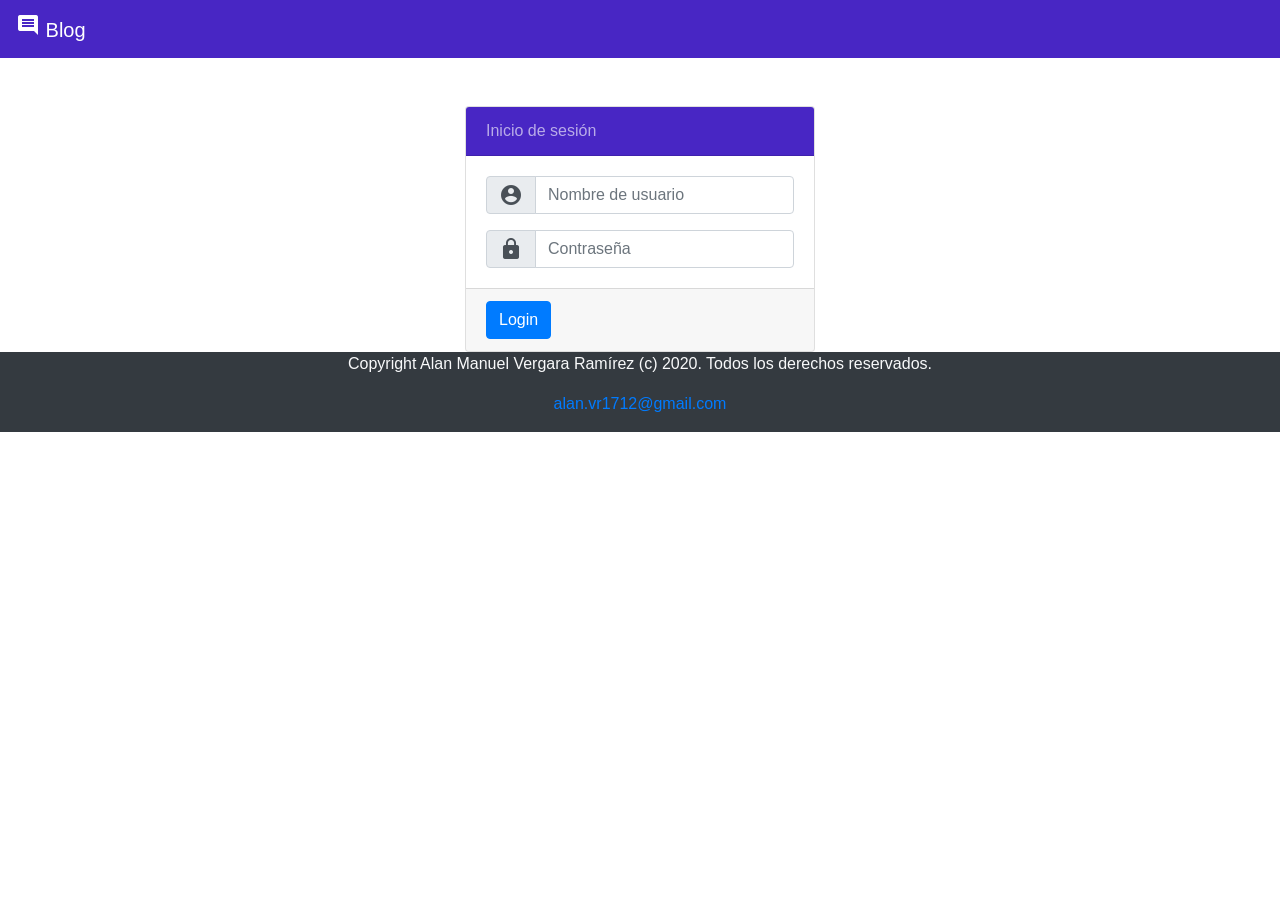
<file: Index.html>
<!DOCTYPE html>
<html lang="en">
<head>
    <meta charset="UTF-8">
    <meta name="viewport" content="width=device-width, initial-scale=1.0">
    <link rel="stylesheet" href="css/iconfont/material-icons.css">
    <link rel="stylesheet" href="css/bootstrap.min.css">
    <link rel="stylesheet" href="css/style.css">
    <title>Blog</title>
</head>
<body>
    <nav class="navbar navbar-dark colorFondo">
        <a class="navbar-brand" href="#">
            <i class="material-icons">comment</i>
            Blog
        </a>
    </nav>
    <div class="container">
        <div class="row">
            <div class="col"></div>
            <div class="col">
                <div class="card mt-5">
                    <div class="card-header colorFondo colorTexto">
                        Inicio de sesi&oacute;n
                    </div>
                    <div class="card-body">
                        <div class="input-group">
                            <div class="input-group-prepend">
                                <div class="input-group-text">
                                    <i class="material-icons align-middle">account_circle</i>
                                </div>
                            </div>
                            <input type="text" name="user" id="user" 
                            class="form-control" placeholder="Nombre de usuario">
                        </div>

                        
                        <div class="input-group mt-3">
                            <div class="input-group-prepend">
                                <div class="input-group-text">
                                    <i class="material-icons align-middle">https</i>
                                </div>
                            </div>
                            <input type="password" name="pass" id="pass"
                            class="form-control" placeholder="Contraseña">
                        </div>

                        <div class="alert alert-danger mt-1" role="alert" id="msgLogin">
                            
                        </div>

                    </div>
                    <div class="card-footer">
                        <button class="btn btn-primary" onclick="login();">Login</button>
                    </div>
                </div>
            </div>
            <div class="col"></div>
        </div>
    </div>

    <footer class="container-fluid">
        <div class="row bg-dark text-light">
            <div class="col">
                <p class="text-center">Copyright Alan Manuel Vergara Ramírez (c) 2020. Todos los derechos reservados.</p>
                <p class="text-center"><a href="mailto:">alan.vr1712@gmail.com</a></p>
            </div>
        </div>
    </footer>

    <script src="js/jquery-3.3.1.min.js"></script>
    <script src="js/popper.min.js"></script>
    <script src="js/bootstrap.min.js"></script>
    <script src="js/Index.js"></script>
</body>
</html>
</file>
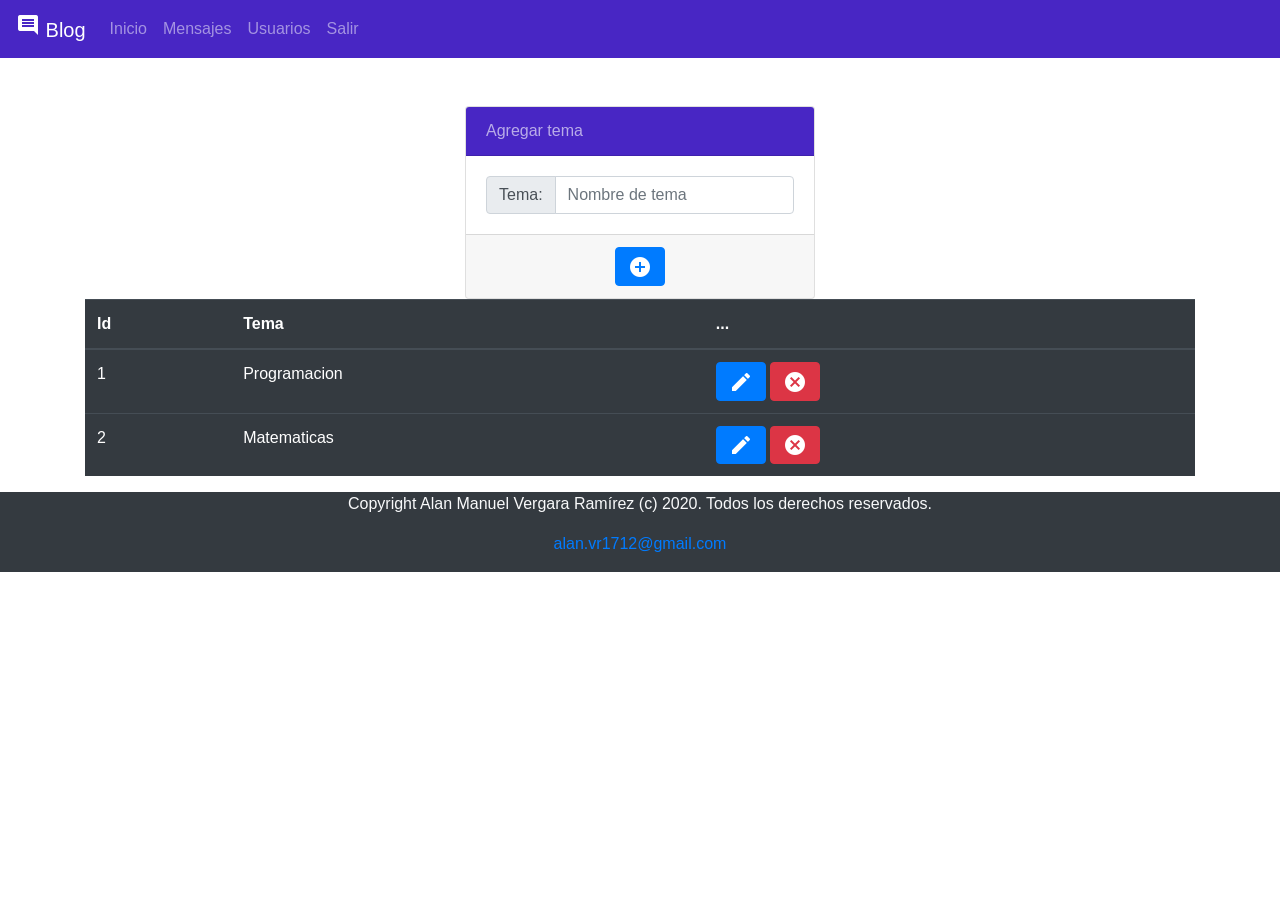
<file: Inicio.html>
<!DOCTYPE html>
<html lang="es">
<head>
    <meta charset="UTF-8">
    <meta name="viewport" content="width=device-width, initial-scale=1.0">
    <link rel="stylesheet" href="css/iconfont/material-icons.css">
    <link rel="stylesheet" href="css/bootstrap.min.css">
    <link rel="stylesheet" href="css/style.css">
    <title>Blog</title>
</head>
<body>
    <nav class="navbar navbar-expand-sm navbar-dark colorFondo">
        <a class="navbar-brand" href="#">
            <i class="material-icons">comment</i>
            Blog
        </a>
        <button class="navbar-toggler" data-toggle="collapse" data-target="#menuPrincipal">
            <span class="navbar-toggler-icon"></span>
        </button>

        <div class="collapse navbar-collapse" id="menuPrincipal">
            <ul class="navbar-nav">
                <li class="nav-item"><a class="nav-link" href="Inicio.html">Inicio</a></li>
            </ul>
            <ul class="navbar-nav">
                <li class="nav-item"><a class="nav-link" href="Mensajes.html">Mensajes</a></li>
            </ul>
            <ul class="navbar-nav">
                <li class="nav-item"><a class="nav-link" href="Usuarios.html">Usuarios</a></li>
            </ul>
            <ul class="navbar-nav">
                <li class="nav-item"><a class="nav-link" href="Index.html">Salir</a></li>
            </ul>
        </div>
    </nav>

    <div class="container">
        <div class="row">
            <div class="col"></div>
            <div class="col">
                <div class="card mt-5">
                    <div class="card-header colorFondo colorTexto">
                        Agregar tema
                    </div>
                    <div class="card-body">
                        <div class="input-group">
                            <div class="input-group-prepend">
                                <div class="input-group-text">
                                    Tema:
                                </div>
                            </div>
                            <input type="text" name="tema" id="tema" 
                            class="form-control" placeholder="Nombre de tema">
                        </div>
                    </div>
                    <div class="card-footer text-center">
                        <button class="btn btn-primary" onclick="agregarTema()">
                            <i class="material-icons align-middle">add_circle</i>
                        </button>
                    </div>
                </div>
            </div>
            <div class="col"></div>
        </div>
        <div class="row">
            <div class="col">
                <table class="table table-hover table-dark">
                    <thead>
                        <tr>
                            <th>Id</th>
                            <th>Tema</th>
                            <th>...</th>
                        </tr>
                    </thead>
                    <tbody id="tablaTemas">
                        <tr>
                            <td>1</td>
                            <td>Programacion</td>
                            <td>
                                <button class="btn btn-primary" data-toggle="modal" data-target="#modificaTema">
                                    <i class="material-icons align-middle">edit</i>
                                </button>
                                <button class="btn btn-danger" data-toggle="modal" data-target="#eliminaTema">
                                    <i class="material-icons align-middle">cancel</i>
                                </button>
                            </td>
                        </tr>
                        <tr>
                            <td>2</td>
                            <td>Matematicas</td>
                            <td>
                                <button class="btn btn-primary">
                                    <i class="material-icons align-middle">edit</i>
                                </button>
                                <button class="btn btn-danger">
                                    <i class="material-icons align-middle">cancel</i>
                                </button>
                            </td>
                        </tr>
                    </tbody>
                </table>
            </div>
        </div>
    </div>
    <!-- Es una ventana modal para editar -->
    <div class="modal fade" id="modificaTema" tabindex="-1" aria-labelledby="exampleModalLabel" aria-hidden="true">
        <div class="modal-dialog">
          <div class="modal-content">
            <div class="modal-header">
              <h5 class="modal-title" id="exampleModalLabel">Editar Tema</h5>
              <button type="button" class="close" data-dismiss="modal" aria-label="Close">
                <span aria-hidden="true">&times;</span>
              </button>
            </div>
            <div class="modal-body">
                <div class="input-group">
                    <div class="input-group-prepend">
                        <div class="input-group-text">
                            Tema:
                        </div>
                    </div>
                    <input type="text" name="temaEditar" id="temaEditar" 
                    class="form-control" placeholder="Nombre de tema">
                </div>
            </div>
            <div class="modal-footer">
              <button type="button" class="btn btn-secondary" data-dismiss="modal">Cancelar</button>
              <button type="button" onclick="guardaCambios()" class="btn btn-primary" data-dismiss="modal">Guardar</button>
            </div>
          </div>
        </div>
      </div>

<!-- Es una ventana modal para eliminar -->
<div class="modal fade" id="eliminaTema" tabindex="-1" aria-labelledby="exampleModalLabel" aria-hidden="true">
    <div class="modal-dialog">
      <div class="modal-content">
        <div class="modal-header">
          <h5 class="modal-title" id="exampleModalLabel">Eliminar Tema</h5>
          <button type="button" class="close" data-dismiss="modal" aria-label="Close">
            <span aria-hidden="true">&times;</span>
          </button>
        </div>
        <div class="modal-body">
            <p>¿esta seguro de elimanr el tema? Se eliminaran todos los mensajes relacionados.</p>
        </div>
        <div class="modal-footer">
          <button type="button" class="btn btn-secondary" data-dismiss="modal">No</button>
          <button type="button" onclick="confirmaEliminar()" class="btn btn-primary" data-dismiss="modal">Si</button>
        </div>
      </div>
    </div>
  </div>

  <footer class="container-fluid">
    <div class="row bg-dark text-light">
        <div class="col">
            <p class="text-center">Copyright Alan Manuel Vergara Ramírez (c) 2020. Todos los derechos reservados.</p>
            <p class="text-center"><a href="mailto:">alan.vr1712@gmail.com</a></p>
        </div>
    </div>
</footer>

    <script src="js/jquery-3.3.1.min.js"></script>
    <script src="js/popper.min.js"></script>
    <script src="js/bootstrap.min.js"></script>
    <script src="js/Inicio.js"></script>
</body>
</html>
</file>
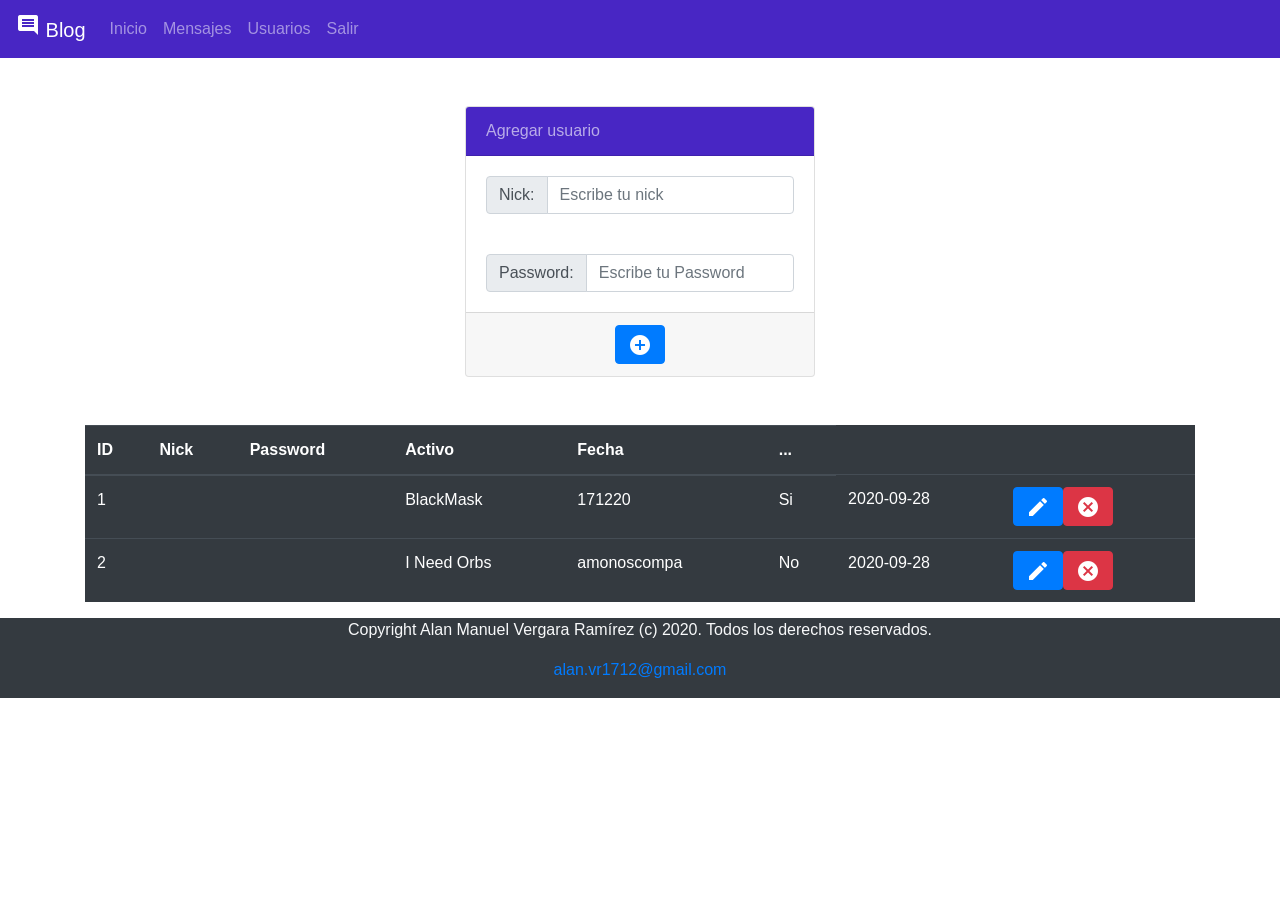
<file: Usuarios.html>
<!DOCTYPE html>
<html lang="es">
<head>
    <meta charset="UTF-8">
    <meta name="viewport" content="width=device-width, initial-scale=1.0">
    <link rel="stylesheet" href="css/iconfont/material-icons.css">
    <link rel="stylesheet" href="css/bootstrap.min.css">
    <link rel="stylesheet" href="css/style.css">
    <title>Blog</title>
</head>
<body>
    <nav class="navbar navbar-expand-sm navbar-dark colorFondo">
        <a class="navbar-brand" href="#">
            <i class="material-icons">comment</i>
            Blog
        </a>
        <button class="navbar-toggler" data-toggle="collapse" data-target="#menuPrincipal">
            <span class="navbar-toggler-icon"></span>
        </button>

        <div class="collapse navbar-collapse" id="menuPrincipal">
            <ul class="navbar-nav">
                <li class="nav-item"><a class="nav-link" href="Inicio.html">Inicio</a></li>
            </ul>
            <ul class="navbar-nav">
                <li class="nav-item"><a class="nav-link" href="Mensajes.html">Mensajes</a></li>
            </ul>
            <ul class="navbar-nav">
                <li class="nav-item"><a class="nav-link" href="Usuarios.html">Usuarios</a></li>
            </ul>
            <ul class="navbar-nav">
                <li class="nav-item"><a class="nav-link" href="Index.html">Salir</a></li>
            </ul>
        </div>
    </nav>

    <div class="container">
        <div class="row">
            <div class="col"></div>
            <div class="col">
                <div class="card mt-5">
                    <div class="card-header colorFondo colorTexto">
                        Agregar usuario
                    </div>
                    <div class="card-body">
                        <div class="input-group">
                            <div class="input-group-prepend">
                                <div class="input-group-text">
                                    Nick:
                                </div>
                            </div>
                            <input type="text" name="nick" id="nick" 
                            class="form-control" placeholder="Escribe tu nick">
                        </div>
                    </div>
                    <div class="card-body">
                        <div class="input-group">
                            <div class="input-group-prepend">
                                <div class="input-group-text">
                                    Password:
                                </div>
                            </div>
                            <input type="text" name="pass" id="pass" 
                            class="form-control" placeholder="Escribe tu Password">
                        </div>
                    </div>
                    <div class="card-footer text-center">
                        <button class="btn btn-primary" onclick="agregarNick()">
                            <i class="material-icons align-middle">add_circle</i>
                        </button>
                    </div>
                </div>
            </div>
            <div class="col"></div>
        </div>
        <div class="row mt-5">
            <div class="col">
                <table class="table table-hover table-dark">
                    <thead>
                        <tr>
                            <th>ID</th>
                            <th>Nick</th>
                            <th>Password</th>
                            <th>Activo</th>
                            <th>Fecha</th>
                            <th>...</th>
                        </tr>
                    </thead>
                    <tbody id="tablaUsers">
                        <tr>
                            <td>1</td>
                            <td>BlackMask</td>
                            <td>171220</td>
                            <td>Si</td>
                            <td>2020-09-28</td>
                            <td>
                                <button class="btn btn-primary" data-toggle="modal" data-target="#modificaUser">
                                    <i class="material-icons align-middle">edit</i>
                                </button>
                                <button class="btn btn-danger" data-toggle="modal" data-target="#eliminaUser">
                                    <i class="material-icons align-middle">cancel</i>
                                </button>
                            </td>
                        </tr>
                    </tbody>
                </table>
            </div>
        </div>
    </div>
    
    <!-- Es una ventana modal para editar -->
    <div class="modal fade" id="modificaUser" tabindex="-1" aria-labelledby="exampleModalLabel" aria-hidden="true">
        <div class="modal-dialog">
          <div class="modal-content">
            <div class="modal-header">
              <h5 class="modal-title" id="exampleModalLabel">Editar Usuario</h5>
              <button type="button" class="close" data-dismiss="modal" aria-label="Close">
                <span aria-hidden="true">&times;</span>
              </button>
            </div>
            <div class="modal-body">
                <div class="input-group">
                    <div class="input-group-prepend">
                        <div class="input-group-text">
                            Usuario:
                        </div>
                    </div>
                    <input type="text" name="userEditar" id="userEditar" 
                    class="form-control" placeholder="Nick nuevo">
                </div>
            </div>
            <div class="modal-body">
                <div class="input-group">
                    <div class="input-group-prepend">
                        <div class="input-group-text">
                            Contraseña:
                        </div>
                    </div>
                    <input type="text" name="passEditar" id="passEditar" 
                    class="form-control" placeholder="Contraseña nuevo">
                </div>
            </div>
            <div class="modal-footer">
              <button type="button" class="btn btn-secondary" data-dismiss="modal">Cancelar</button>
              <button type="button" onclick="guardaCambios()" class="btn btn-primary" data-dismiss="modal">Guardar</button>
            </div>
          </div>
        </div>
      </div>

<!-- Es una ventana modal para eliminar -->
<div class="modal fade" id="eliminaUser" tabindex="-1" aria-labelledby="exampleModalLabel" aria-hidden="true">
    <div class="modal-dialog">
      <div class="modal-content">
        <div class="modal-header">
          <h5 class="modal-title" id="exampleModalLabel">Eliminar Usuario</h5>
          <button type="button" class="close" data-dismiss="modal" aria-label="Close">
            <span aria-hidden="true">&times;</span>
          </button>
        </div>
        <div class="modal-body">
            <p>¿Esta seguro de eliminar el usuario?</p>
        </div>
        <div class="modal-footer">
          <button type="button" class="btn btn-secondary" data-dismiss="modal">No</button>
          <button type="button" onclick="confirmaEliminar()" class="btn btn-primary" data-dismiss="modal">Si</button>
        </div>
      </div>
    </div>
  </div>

  <footer class="container-fluid">
    <div class="row bg-dark text-light">
        <div class="col">
            <p class="text-center">Copyright Alan Manuel Vergara Ramírez (c) 2020. Todos los derechos reservados.</p>
            <p class="text-center"><a href="mailto:">alan.vr1712@gmail.com</a></p>
        </div>
    </div>
</footer>

    <script src="js/jquery-3.3.1.min.js"></script>
    <script src="js/popper.min.js"></script>
    <script src="js/bootstrap.min.js"></script>
    <script src="js/Usuarios.js"></script>
</body>
</html>
</file>
<file: css/iconfont/material-icons.css>
@font-face {
  font-family: 'Material Icons';
  font-style: normal;
  font-weight: 400;
  src: url(MaterialIcons-Regular.eot); /* For IE6-8 */
  src: local('Material Icons'),
       local('MaterialIcons-Regular'),
       url(MaterialIcons-Regular.woff2) format('woff2'),
       url(MaterialIcons-Regular.woff) format('woff'),
       url(MaterialIcons-Regular.ttf) format('truetype');
}

.material-icons {
  font-family: 'Material Icons';
  font-weight: normal;
  font-style: normal;
  font-size: 24px;  /* Preferred icon size */
  display: inline-block;
  line-height: 1;
  text-transform: none;
  letter-spacing: normal;
  word-wrap: normal;
  white-space: nowrap;
  direction: ltr;

  /* Support for all WebKit browsers. */
  -webkit-font-smoothing: antialiased;
  /* Support for Safari and Chrome. */
  text-rendering: optimizeLegibility;

  /* Support for Firefox. */
  -moz-osx-font-smoothing: grayscale;

  /* Support for IE. */
  font-feature-settings: 'liga';
}
</file>
<file: css/style.css>
.colorFondo {
	background-color: rgb(72, 38, 196);
}

.colorTexto {
	color: rgba(255, 255, 255, 0.616);
}
</file>
